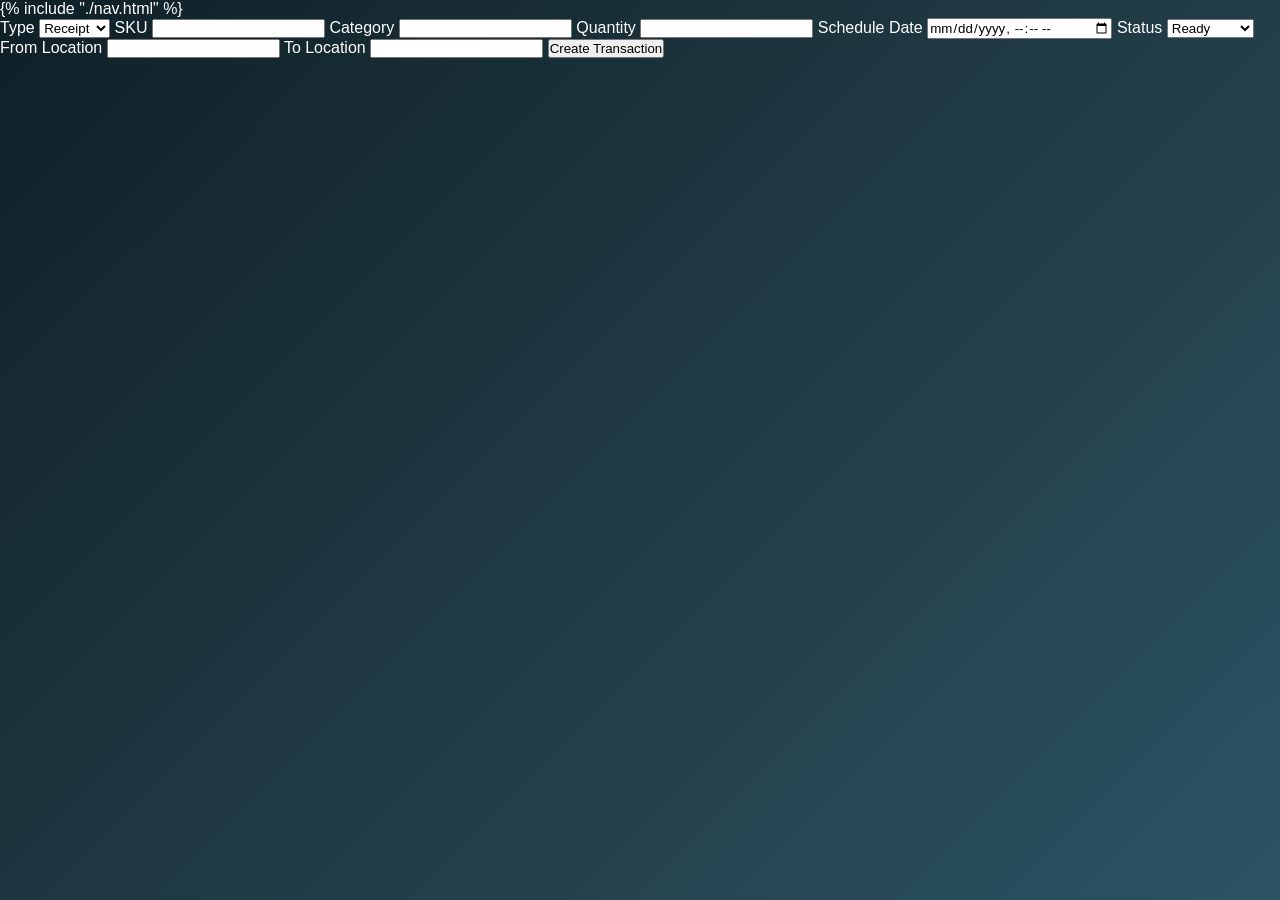
<file: templates/operation.html>
<!DOCTYPE html>
<html>
<head>
    <meta charset="UTF-8">
    <title>Move History - CoreInventory</title>
    <link rel="stylesheet" href="../static/css/move_history.css">
</head>
<body>
{% include "./nav.html" %}
<form action="/operate" method="post">

  <label>Type</label>
  <select name="type">
    <option value="Receipt">Receipt</option>
    <option value="Delivery">Delivery</option>
  </select>

  <label>SKU</label>
  <input type="text" name="SKU" required>

  <label>Category</label>
  <input type="text" name="category">

  <label>Quantity</label>
  <input type="number" step="0.01" name="quantity" required>

  <label>Schedule Date</label>
  <input type="datetime-local" name="schedule_date">

  <label>Status</label>
  <select name="status">
    <option value="Ready">Ready</option>
    <option value="Completed">Completed</option>
    <option value="Draft">Draft</option>
  </select>

  <label>From Location</label>
  <input type="text" name="from_location">

  <label>To Location</label>
  <input type="text" name="to_location">

  <button type="submit">Create Transaction</button>

</form>
</body>
</html>
</file>
<file: static/css/move_history.css>
/* ================= RESET ================= */

*{
    margin:0;
    padding:0;
    box-sizing:border-box;
    font-family:'Segoe UI', sans-serif;
}


/* ================= BODY ================= */

body{

    min-height:100vh;

    display:flex;
    flex-direction:column;

    background:linear-gradient(135deg,#0f2027,#203a43,#2c5364);

    color:white;
}



/* ================= NAVBAR ================= */

nav{

    width:100%;

    display:flex;
    align-items:center;

    padding:18px 40px;

    background:#203a43;

    border-bottom:1px solid #2c5364;
}


/* Navigation links */

nav a{

    margin-right:25px;

    text-decoration:none;

    color:#d9d9d9;

    font-size:15px;

    transition:0.3s;
}

nav a:hover{
    color:#00c6ff;
}


/* Page title */

nav p{

    margin-left:auto;

    font-size:18px;

    font-weight:600;
}


/* Logo */

nav img{
    margin-left:auto;
    width:100px;
    transform: scale(2.4);
    padding-top: 8px;
    padding-left: 9px;
}


/* ================= MAIN CONTAINER ================= */

.history-container{

    width:85%;

    margin:60px auto;

    padding:30px;

    border-radius:12px;

    background:#203a43;

    box-shadow:0 15px 35px rgba(0,0,0,0.5);

    flex:1;   /* pushes footer to bottom */
}



/* ================= PAGE TITLE ================= */

.history-container h1{

    margin-bottom:25px;

    color:#00c6ff;
}



/* ================= TABLE ================= */

table{

    width:100%;

    border-collapse:collapse;

}



/* TABLE HEADER */

thead{

    background:#2c5364;
}

th{

    padding:12px;

    text-align:left;

    color:#ffffff;
}



/* TABLE DATA */

td{

    padding:12px;

    border-bottom:1px solid #2c5364;
}



/* ROW HOVER EFFECT */

tbody tr:hover{

    background:rgba(255,255,255,0.08);
}



/* STATUS COLUMN */

td:last-child{

    font-weight:600;

    color:#00c6ff;
}



/* ================= FOOTER ================= */

footer{

    width:100%;

    text-align:center;

    padding:15px;

    background:#203a43;

    border-top:1px solid #2c5364;

    margin-top:auto;
}



/* ================= RESPONSIVE ================= */

@media(max-width:900px){

    .history-container{

        width:95%;

        padding:20px;
    }

    table{

        font-size:14px;
    }

}

/* ================= ACTION BUTTON ================= */

.complete-btn{

    padding:6px 12px;

    border:none;

    border-radius:6px;

    background:linear-gradient(90deg,#00c6ff,#0072ff);

    color:white;

    font-size:13px;

    cursor:pointer;

    transition:0.3s;
}

.complete-btn:hover{

    transform:scale(1.05);

    box-shadow:0 4px 12px rgba(0,0,0,0.4);
}



/* COMPLETED TEXT */

.completed-text{

    color:#4CAF50;

    font-weight:600;

}
</file>
